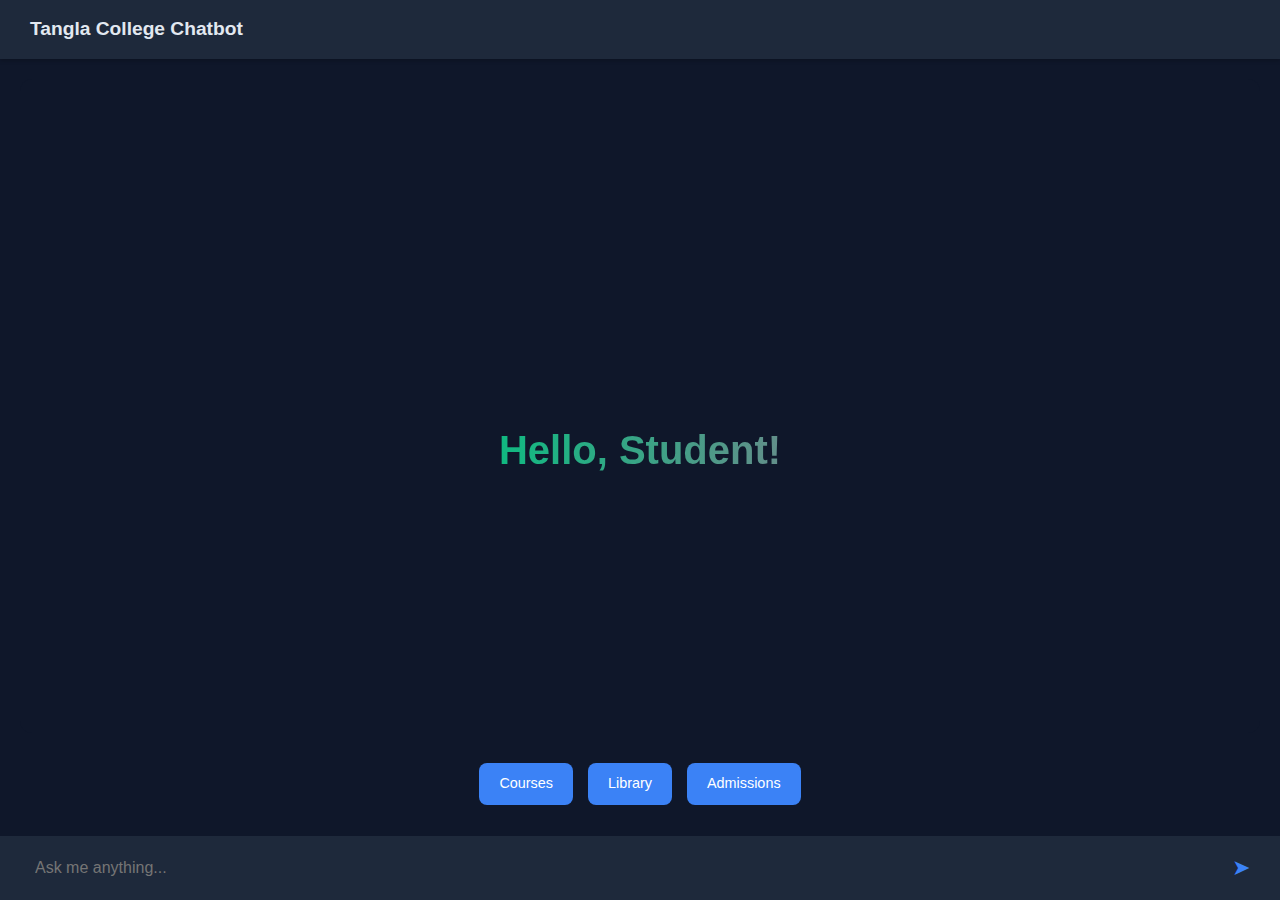
<file: HTML/index.html>
<!DOCTYPE html>
<html lang="en">
<head>
  <meta charset="UTF-8" />
  <meta name="viewport" content="width=device-width, initial-scale=1.0"/>
  <title>Tangla College Chatbot</title>
  <link href="https://cdn.jsdelivr.net/npm/bootstrap@5.3.0/dist/css/bootstrap.min.css" rel="stylesheet">
  <link rel="stylesheet" href="../CSS/index.css">
</head>
<body>
  <!-- Animated Intro Message -->
  <div class="intro-text" id="intro-text">Hello, Student!</div>

  <!-- Navbar -->
  <div class="navbar-custom">
    <div class="navbar-title">Tangla College Chatbot</div>
  </div>

  <!-- Chat Container -->
  <div class="chat-container">
    <div id="chat-box" class="chat-box"></div>
    
    <!-- Suggested Questions - Initially Visible -->
    <div class="suggested-questions" id="suggested-questions">
      <button class="suggested-btn" onclick="sendPredefinedMessage('What courses are offered?')">Courses</button>
      <button class="suggested-btn" onclick="sendPredefinedMessage('What are the library timings?')">Library</button>
      <button class="suggested-btn" onclick="sendPredefinedMessage('How do I apply for admission?')">Admissions</button>
    </div>
    
    <!-- Input Area -->
    <div class="input-area">
      <input type="text" id="user-input" placeholder="Ask me anything..." autocomplete="off" />
      <button id="send-button">➤</button>
    </div>
  </div>

  <script>
    const inputField = document.getElementById('user-input');
    const chatBox = document.getElementById('chat-box');
    const introText = document.getElementById("intro-text");
    const suggestedQuestions = document.getElementById("suggested-questions");
    const sendButton = document.getElementById("send-button");
    let isTyping = false;

    // Initialize chat state
    function initChat() {
      if (chatBox.children.length === 0) {
        suggestedQuestions.style.display = "flex";
      } else {
        suggestedQuestions.style.display = "none";
      }
    }

    // Send predefined message
    function sendPredefinedMessage(message) {
      inputField.value = message;
      sendMessage();
    }

    // Smooth scroll to bottom
    function scrollToBottom() {
      chatBox.scrollTo({
        top: chatBox.scrollHeight,
        behavior: 'smooth'
      });
    }

    // Add message to chat
    function addMessage(text, sender) {
      const msgDiv = document.createElement('div');
      msgDiv.className = `${sender}-msg`;
      msgDiv.textContent = text;
      chatBox.appendChild(msgDiv);
      scrollToBottom();
      
      // Hide suggestions after first message
      if (suggestedQuestions.style.display !== "none") {
        suggestedQuestions.style.display = "none";
      }
    }

    // Show typing indicator
    function showTypingIndicator() {
      const typingDiv = document.createElement('div');
      typingDiv.className = 'bot-msg typing-container';
      typingDiv.innerHTML = `
        <div class="typing-content">
          <span class="typing-dot"></span>
          <span class="typing-dot"></span>
          <span class="typing-dot"></span>
          <span class="typing-text">Bot is typing</span>
        </div>
      `;
      chatBox.appendChild(typingDiv);
      scrollToBottom();
    }

    // Type message with animation
    async function typeMessage(text, sender) {
      const msgDiv = document.createElement('div');
      msgDiv.className = `${sender}-msg`;
      chatBox.appendChild(msgDiv);
      
      for (let i = 0; i < text.length; i++) {
        msgDiv.textContent = text.substring(0, i + 1);
        if (i % 10 === 0) scrollToBottom();
        await new Promise(resolve => setTimeout(resolve, 20));
      }
      scrollToBottom();
    }

    // Main send message function
    async function sendMessage() {
      const userMessage = inputField.value.trim();
      if (!userMessage || isTyping) return;

      // Hide intro on first message
      if (introText.style.display !== "none") {
        introText.style.display = "none";
      }

      isTyping = true;
      addMessage(userMessage, 'user');
      inputField.value = '';
      
      showTypingIndicator();
      
      try {
        const response = await fetch("/get-answer", {
          method: "POST",
          headers: { 'Content-Type': 'application/json' },
          body: JSON.stringify({ message: userMessage })
        });
        
        const data = await response.json();
        document.querySelector('.typing-container')?.remove();
        await typeMessage(data.answer, 'bot');
      } catch (error) {
        document.querySelector('.typing-container')?.remove();
        addMessage("Sorry, something went wrong. Please try again.", 'bot');
      } finally {
        isTyping = false;
        inputField.focus();
      }
    }

    // Event listeners
    sendButton.addEventListener('click', sendMessage);
    inputField.addEventListener('keydown', (e) => {
      if (e.key === 'Enter') sendMessage();
    });

    // Initialize on load
    window.addEventListener('load', () => {
      initChat();
      inputField.focus();
    });
  </script>
</body>
</html>
</file>
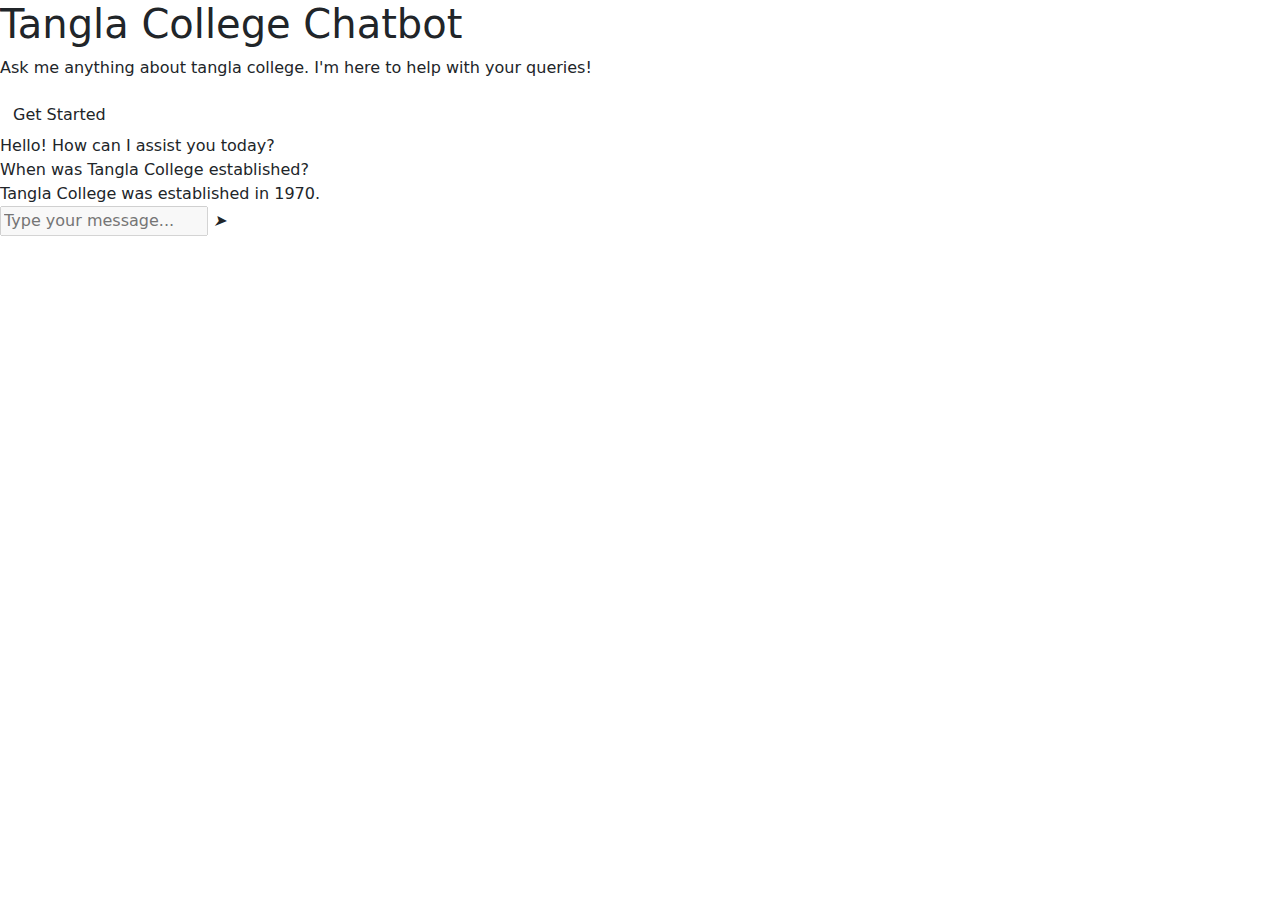
<file: HTML/home.html>
<!DOCTYPE html>
<html lang="en">
<head>
  <meta charset="UTF-8" />
  <meta name="viewport" content="width=device-width, initial-scale=1.0"/>
  <title>Tangla College Chatbot</title>
  <link href="https://cdn.jsdelivr.net/npm/bootstrap@5.3.0/dist/css/bootstrap.min.css" rel="stylesheet">
 <link rel="stylesheet" href="../CSS/home.css">
</head>
<body>
  <div class="main-container">
    <div class="left">
      <h1>Tangla College Chatbot</h1>
      <p>Ask me anything about tangla college. I'm here to help with your queries!</p>
      <a href="/chat" class="btn">Get Started</a>
    </div>
    <div class="mock-chat">
      <div class="mock-msg">Hello! How can I assist you today?</div>
      <div class="mock-msg mock-user">When was Tangla College established?</div>
      <div class="mock-msg">Tangla College was established in 1970.</div>
      <div class="mock-input">
        <input type="text" placeholder="Type your message..." disabled>
        <i>➤</i>
      </div>
    </div>
  </div>
  
  
</body>
</html>
</file>
<file: CSS/index.css>
/* BASE STYLES */
body {
    margin: 0;
    padding: 0;
    background-color: #0f172a;
    color: #e2e8f0;
    font-family: 'Segoe UI', Tahoma, Geneva, Verdana, sans-serif;
    height: 100vh;
    display: flex;
    flex-direction: column;
    position: relative;
}

/* INTRO MESSAGE */
.intro-text {
    position: absolute;
    top: 50%;
    left: 50%;
    transform: translate(-50%, -50%);
    font-size: 2.5rem;
    font-weight: bold;
    background: linear-gradient(270deg, #3b82f6, #8b5cf6, #ec4899, #10b981);
    background-size: 800% 800%;
    -webkit-background-clip: text;
    -webkit-text-fill-color: transparent;
    animation: flowColor 5s ease infinite;
    text-align: center;
    z-index: 10;
    pointer-events: none;
}

@keyframes flowColor {
    0% { background-position: 0% 50%; }
    50% { background-position: 100% 50%; }
    100% { background-position: 0% 50%; }
}

/* NAVBAR */
.navbar-custom {
    position: sticky;
    top: 0;
    z-index: 1000;
    background-color: #1e293b;
    padding: 15px 30px;
    display: flex;
    justify-content: space-between;
    align-items: center;
    box-shadow: 0 2px 4px rgba(0, 0, 0, 0.2);
  }
  .navbar-title {
    font-size: 1.2rem;
    font-weight: bold;
  }
  .navbar-note {
  font-size: 0.9rem;
  color: #94a3b8;
}

/* CHAT CONTAINER */
.chat-container {
    flex: 1;
    display: flex;
    flex-direction: column;
    padding: 20px;
    overflow: hidden;
    gap: 15px;
    padding-bottom: 80px;
}

.chat-box {
    flex: 1;
    background-color: #0f172a;
    border-radius: 12px;
    overflow-y: auto;
    padding: 20px;
    display: flex;
    flex-direction: column;
    gap: 12px;
    scroll-behavior: smooth;
}

/* MESSAGE BUBBLES */
.user-msg,
.bot-msg {
    max-width: 85%;
    padding: 12px 16px;
    border-radius: 15px;
    font-size: 0.95rem;
    word-wrap: break-word;
    opacity: 0;
    animation: fadeIn 0.3s ease-out forwards;
    line-height: 1.4;
}

.user-msg {
    background-color: #3b82f6;
    color: white;
    align-self: flex-end;
    border: 2px solid #2563eb;
}

.bot-msg {
    background-color: #1e293b;
    color: white;
    align-self: flex-start;
    border: 2px solid #334155;
}

/* TYPING INDICATOR */
.typing-container {
    background-color: #1e293b !important;
    padding: 10px 15px !important;
    align-self: flex-start;
}

.typing-content {
    display: flex;
    align-items: center;
    gap: 8px;
}

.typing-dot {
    display: inline-block;
    width: 8px;
    height: 8px;
    border-radius: 50%;
    background-color: #94a3b8;
    animation: typingAnimation 1.4s infinite ease-in-out;
}

.typing-dot:nth-child(1) { animation-delay: 0s; }
.typing-dot:nth-child(2) { animation-delay: 0.2s; }
.typing-dot:nth-child(3) { animation-delay: 0.4s; }

.typing-text {
    color: #94a3b8;
    font-size: 0.9rem;
    margin-left: 5px;
}

/* INPUT AREA */
.input-area {
    position: fixed;
    bottom: 0;
    left: 0;
    width: 100%;
    background-color: #1e293b;
    padding: 10px 20px;
    z-index: 1000;
    display: flex;
    align-items: center;
}


.input-area input {
    flex: 1;
    padding: 10px 15px;
    background: none;
    border: none;
    outline: none;
    color: #e2e8f0;
    font-size: 1rem;
}

.input-area button {
    background: none;
    border: none;
    color: #3b82f6;
    font-size: 1.4rem;
    cursor: pointer;
    padding: 0 10px;
    transition: color 0.2s;
}

.input-area button:hover {
    color: #2563eb;
}

/* SUGGESTED QUESTIONS */
.suggested-questions {
    display: flex;
    flex-wrap: wrap;
    justify-content: center;
    gap: 15px;
    margin: 15px 0;
}

.suggested-btn {
    background-color: #3b82f6;
    color: white;
    border: none;
    padding: 10px 20px;
    font-size: 0.9rem;
    border-radius: 8px;
    cursor: pointer;
    transition: all 0.3s ease;
}

.suggested-btn:hover {
    background-color: whitesmoke;
    color:#3b82f6 ;
    transform: translateY(-2px);
}

/* ANIMATIONS */
@keyframes fadeIn {
    from { opacity: 0; transform: translateY(5px); }
    to { opacity: 1; transform: translateY(0); }
}

@keyframes typingAnimation {
    0%, 60%, 100% { transform: translateY(0); }
    30% { transform: translateY(-5px); }
}

/* SCROLLBAR */
.chat-box::-webkit-scrollbar {
    width: 6px;
}

.chat-box::-webkit-scrollbar-thumb {
    background-color: #334155;
    border-radius: 3px;
}

/* RESPONSIVE DESIGN */
@media (max-width: 768px) {
    .user-msg,
    .bot-msg {
        max-width: 90%;
        font-size: 1rem;
    }

    .intro-text {
        font-size: 2rem;
    }

    .suggested-questions {
        gap: 10px;
    }

    .suggested-btn {
        padding: 8px 15px;
        font-size: 0.8rem;
    }
}

@media (max-width: 480px) {
    .user-msg,
    .bot-msg {
        max-width: 95%;
        font-size: 1.1rem;
    }

    .intro-text {
        font-size: 1.8rem;
    }

    .input-area input {
        font-size: 1rem;
    }

    .suggested-btn {
        font-size: 0.8rem;
    }
}
</file>
<file: CSS/home.css>

</file>
